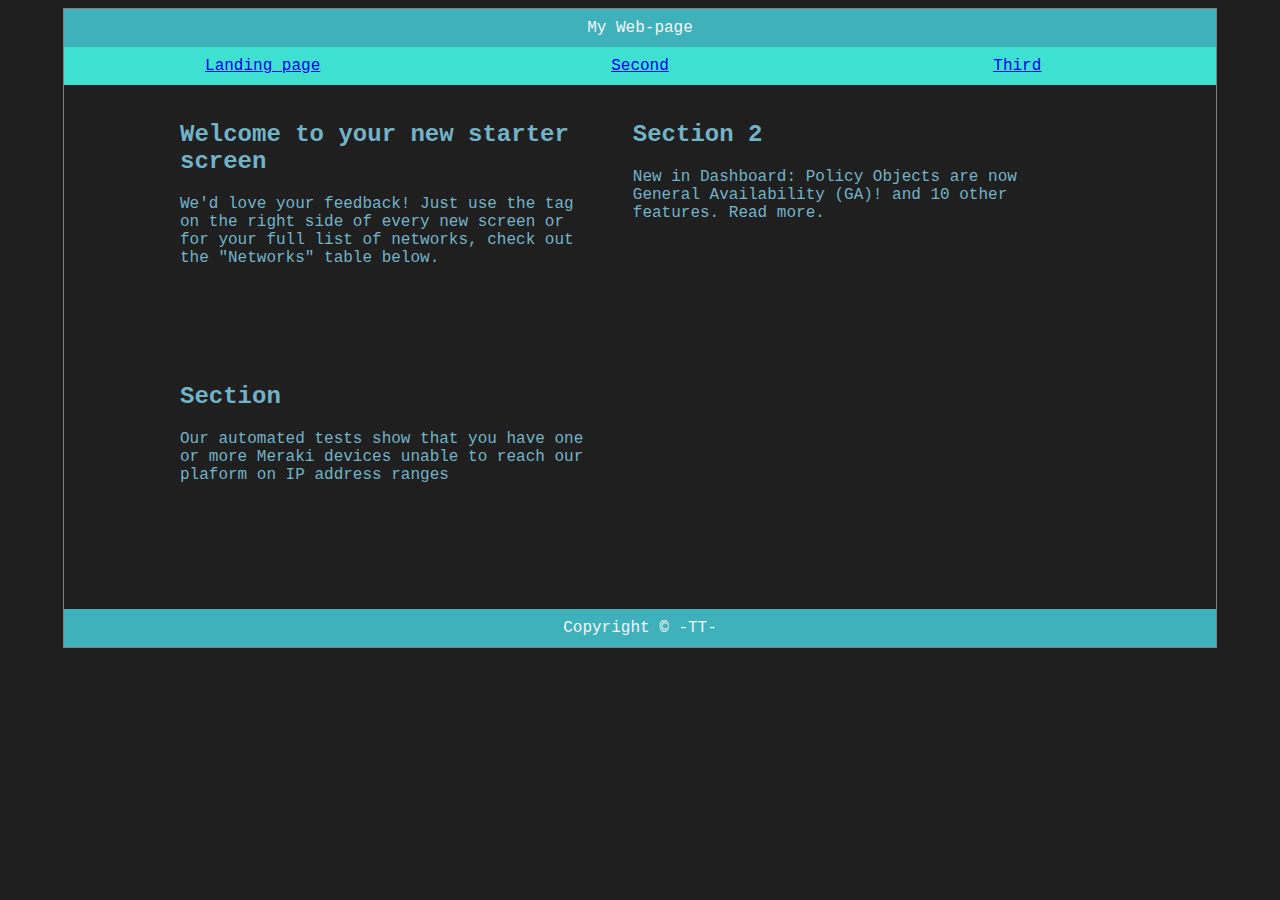
<file: index.html>
<!DOCTYPE html>
<html lang="en">
<head>
    <meta charset="UTF-8">
    <meta http-equiv="X-UA-Compatible" content="IE=edge">
    <meta name="viewport" content="width=device-width, initial-scale=1.0">
    <title>Basics</title>
    <link rel="stylesheet" href="styles.css">
</head>
<body>
    <header>My Web-page</header>

    <nav>
        <div class="wrapper">
            <div>
                <a href="index.html">Landing page</a>
            </div>
            <div>
                <a href="second.html">Second</a>
            </div>
            <div>
                <a href="third.html">Third</a>
            </div>
        </div>
    </nav>

    <div class="container">
        <article>
            <h2>Welcome to your new starter screen</h2>
            <p>We'd love your feedback! Just use the tag on the right side of every new screen or for your full list of networks, check out the "Networks" table below.</p>
        </article>

        <Section>
            <h2>Section 2</h2>
            <p>New in Dashboard: Policy Objects are now General Availability (GA)! and 10 other features.   Read more.</p>
        </section>
        <section>
            <h2>Section</h2>
            <p>Our automated tests show that you have one or more Meraki devices unable to reach our plaform on IP address ranges</p>
        </section>

    </div>
    <footer>Copyright &copy; -TT-</footer>
</body>
</html>
</file>
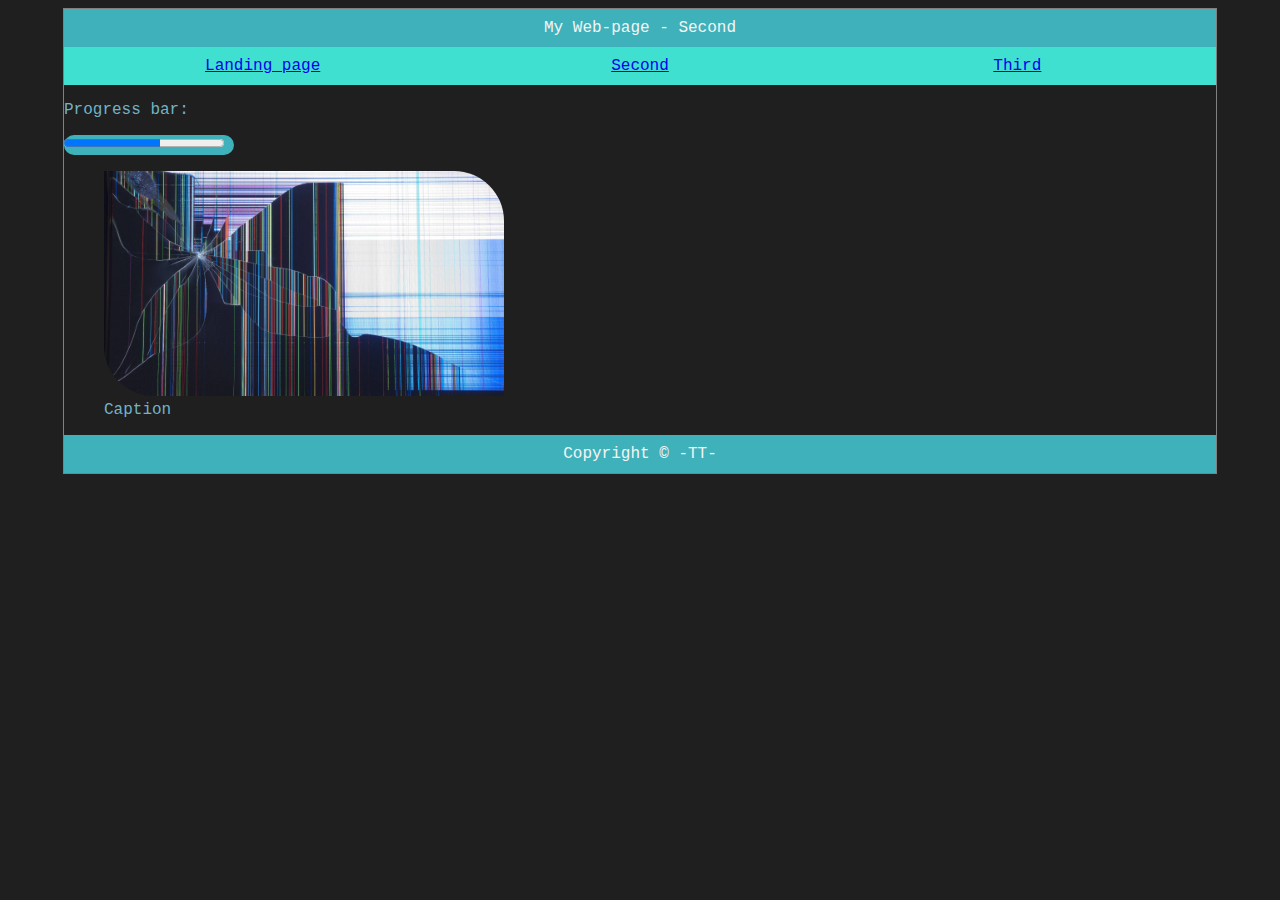
<file: second.html>
<!DOCTYPE html>
<html lang="en">
<head>
    <meta charset="UTF-8">
    <meta http-equiv="X-UA-Compatible" content="IE=edge">
    <meta name="viewport" content="width=device-width, initial-scale=1.0">
    <title>Visual design</title>
    <link rel="stylesheet" href="styles.css">
</head>
<body>
    <header>My Web-page - Second</header>

    <nav>
        <div class="wrapper">
            <div>
                <a href="index.html">Landing page</a>
            </div>
            <div>
                <a href="second.html">Second</a>
            </div>
            <div>
                <a href="third.html">Third</a>
            </div>
        </div>
    </nav>
    
        <p>Progress bar:</p>
    <div class="progressbar">
        <progress value="60" max="100"></progress>
    </div>
        <figure class="kuva">
            <img src="image-element.jpg" alt="tausta kuva" style="width: 600px; width: 400px" class="kuva">
            <figcaption>Caption</figcaption>
        </figure>
    <footer>Copyright &copy; -TT-</footer>
</body>
</html>
</file>
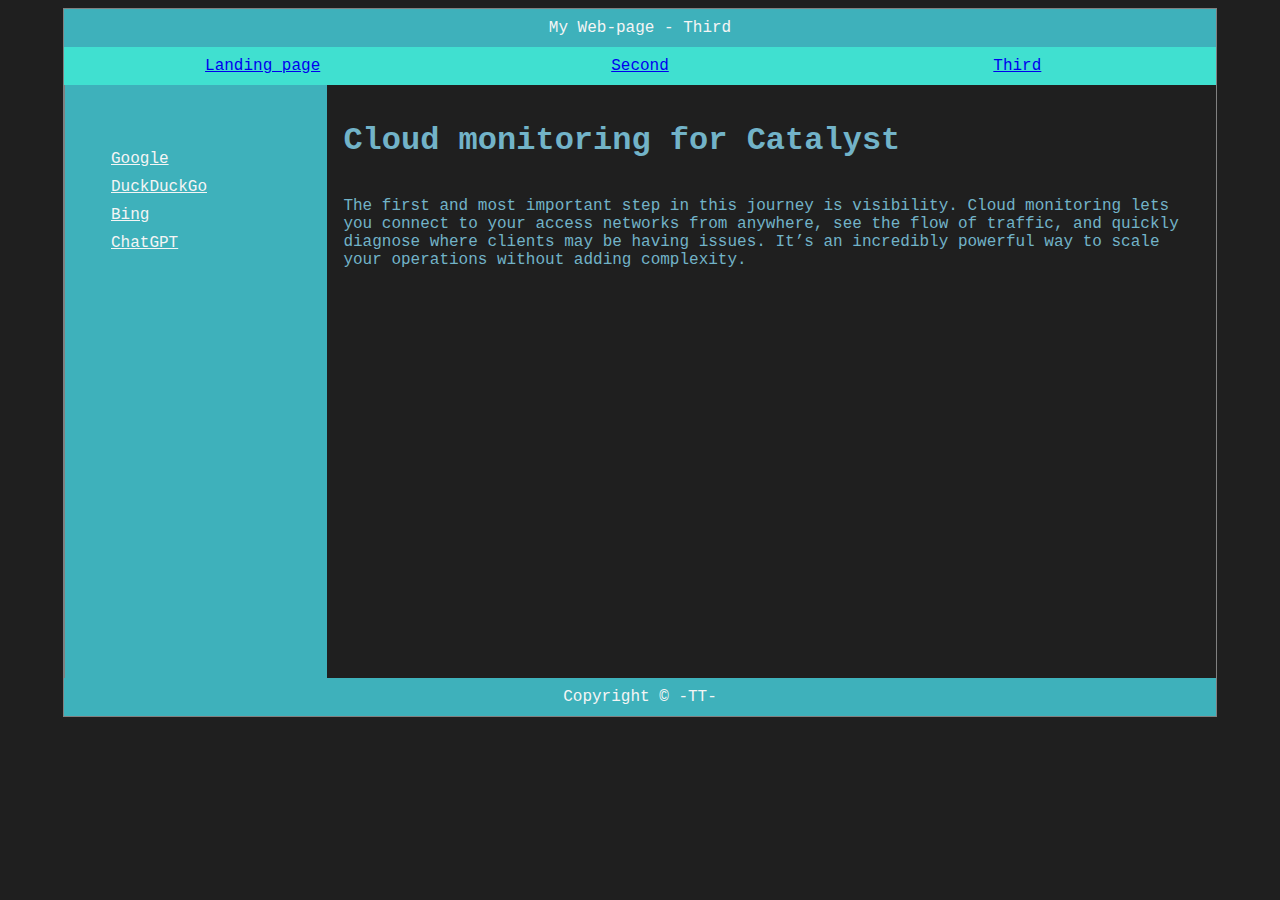
<file: third.html>
<!DOCTYPE html>
<html lang="en">
<head>
    <meta charset="UTF-8">
    <meta http-equiv="X-UA-Compatible" content="IE=edge">
    <meta name="viewport" content="width=device-width, initial-scale=1.0">
    <title>Page layout</title>
    <link rel="stylesheet" href="styles.css">
</head>
<body>
    <header>My Web-page - Third</header>

    <nav>
        <div class="wrapper">
            <div>
                <a href="index.html">Landing page</a>
            </div>
            <div>
                <a href="second.html">Second</a>
            </div>
            <div>
                <a href="third.html">Third</a>
            </div>
        </div>
    </nav>
<div>
    <aside class="sidebar">
        <div>
            <ul>
                <li><a href="https://google.com" target="_blank">Google</a></li>
                <li><a href="https://duckduckgo.com" target="_blank">DuckDuckGo</a></li>
                <li><a href="https://www.bing.com" target="_blank">Bing</a></li>
                <li><a href="https://chat.openai.com" target="_blank">ChatGPT</a></li>
                
            </ul>
        </div>
    </aside>
    <main>
        <h1>Cloud monitoring for Catalyst</h1>
        <p>The first and most important step in this journey is visibility. Cloud monitoring lets you connect to your access networks from anywhere, see the flow of traffic, and quickly diagnose where clients may be having issues. It’s an incredibly powerful way to scale your operations without adding complexity.</p>
    </main>
</div>
<footer>Copyright &copy; -TT-</footer>
</body>
</html>
</file>
<file: styles.css>
header,footer {
    padding: 10px;
    color: whitesmoke;
    background-color: rgb(62, 177, 187);
    text-align: center;
}

body {
    display: flex;
    margin-left: auto;
    margin-right: auto;
    width: 90%;
    font-family: 'Courier New', Courier, monospace;
    border: 1px solid gray;
    flex-direction: column;
    height: fit-content;
    background-color: rgb(31, 31, 31);
    color: rgb(114, 179, 200);

}

nav {
    background-color: turquoise;
    padding: 10px;
}

.sidebar {
    float: left;
      
}

ul {
    list-style-type: none;
    margin: 0;
    padding: 30px;
    width: 60px;
 
    height: 100%;
}

li a{
    display: flex;
    color: whitesmoke;
    padding: 0 0 10px 0;    
}

li a:hover {
    width: 100px;
    background-color: turquoise;
}

.wrapper {
    display: flex;
}

.wrapper > div {
    flex: 1;
    text-align: center;
}

.container {
    margin-left: 100px;
    width: auto;

}

article {
    float: left;
    width: 40%;
    padding: 1em;
    height: 230px;
}

section {
    float: left;
    width: 40%;
    padding: 1em;
    height: 230px;
}

aside {
    float: right;
    width: 20%;
    padding: 1em;
    border-left: 1px solid gray;
    height: 542px;
    padding-top: 35px;
    background-color: rgb(62, 177, 187);
}

.kuva {
    border-radius: 0 50px 0 50px;
}

.progressbar {
    
    width: 170px;
    height: 20px;
    background-color: rgb(62, 177, 187);
    border-radius: 20px;
}

main {
    display: flex;
    flex-direction: column;
    margin-left: 250px;
    padding: 1em;
}
</file>
